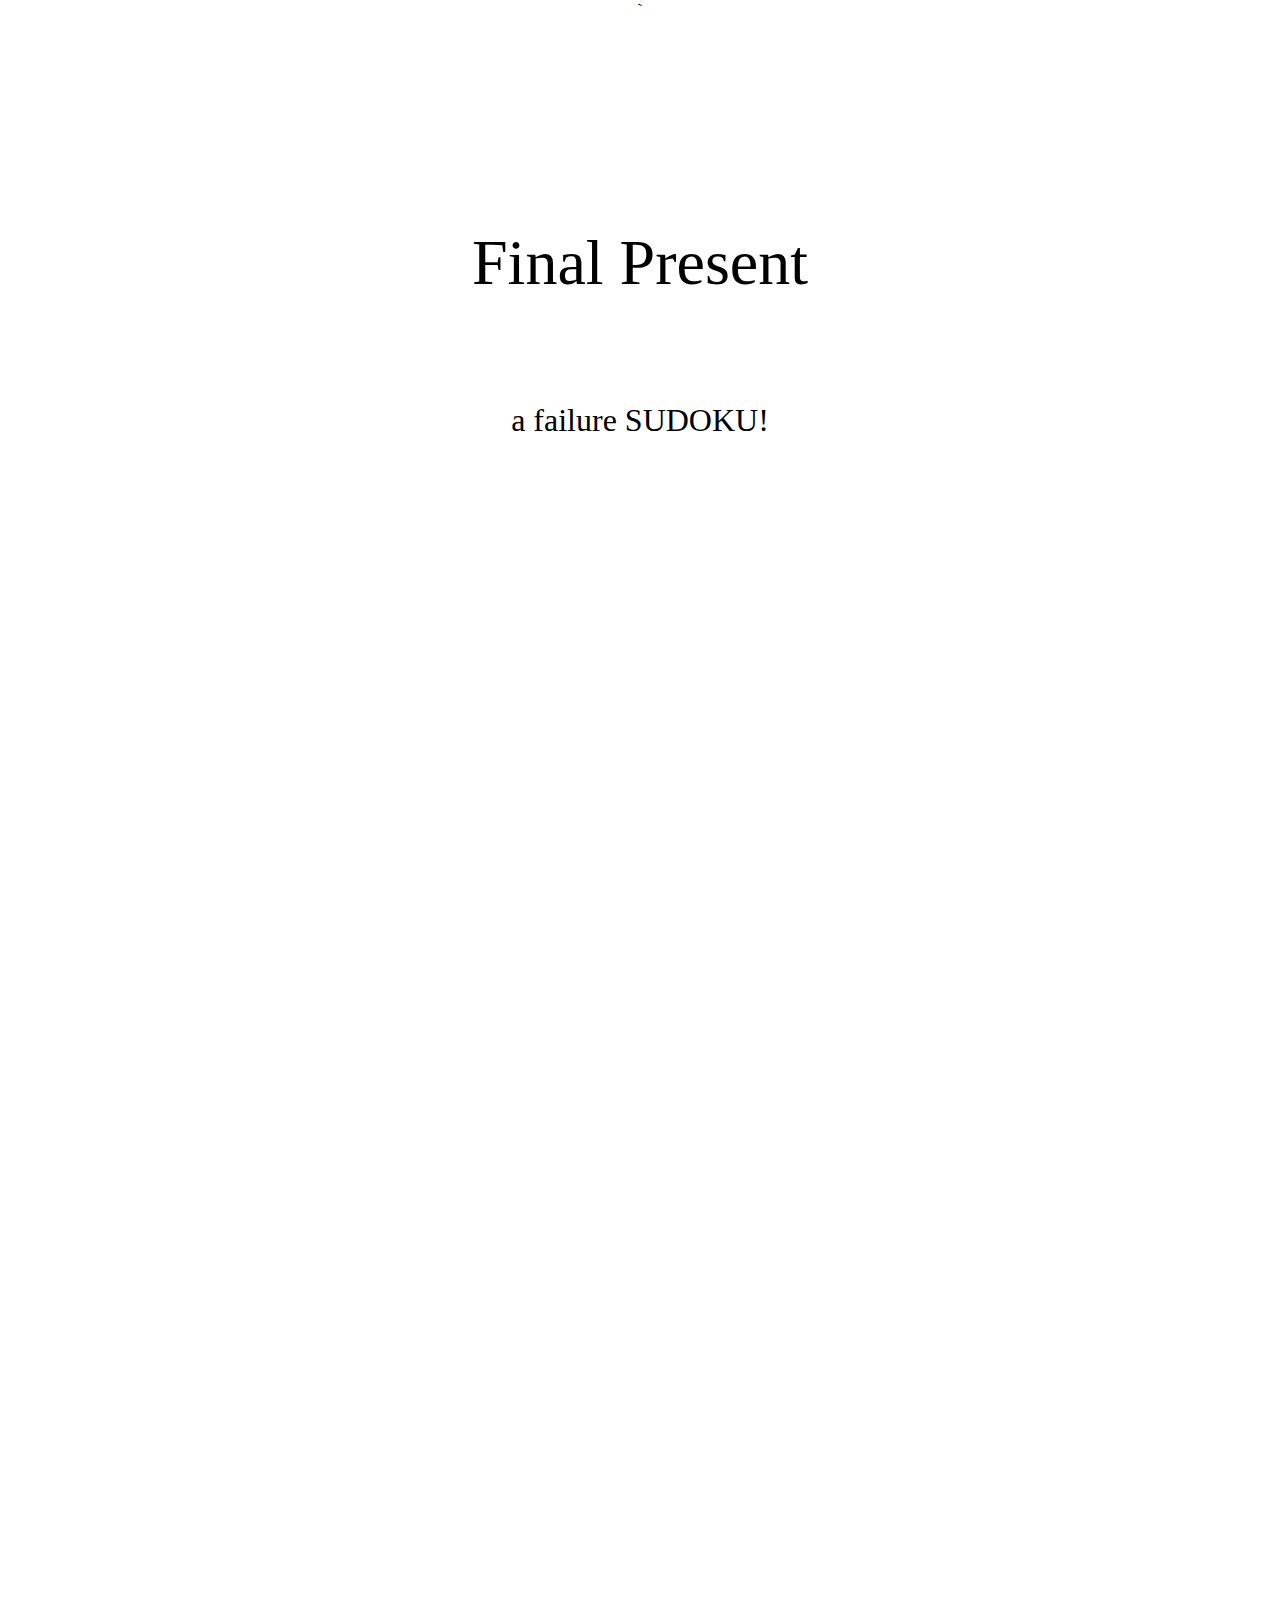
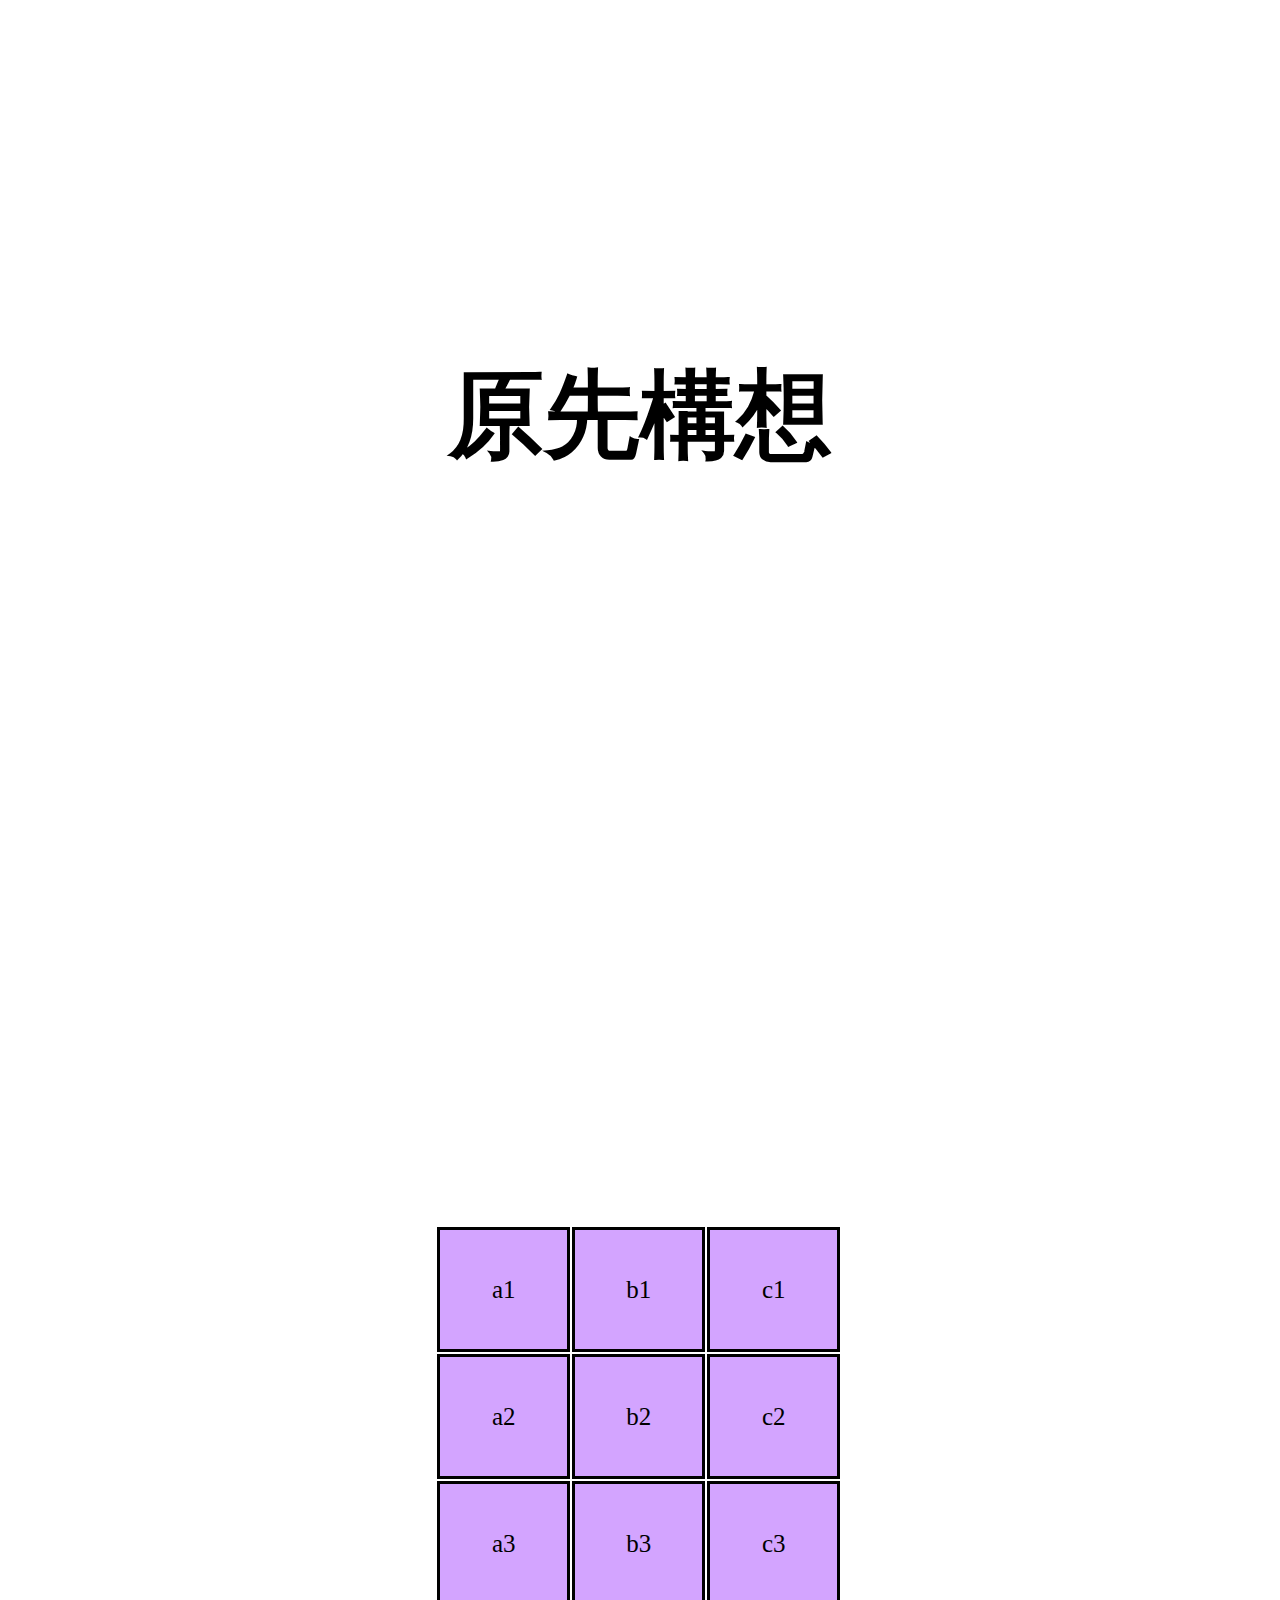
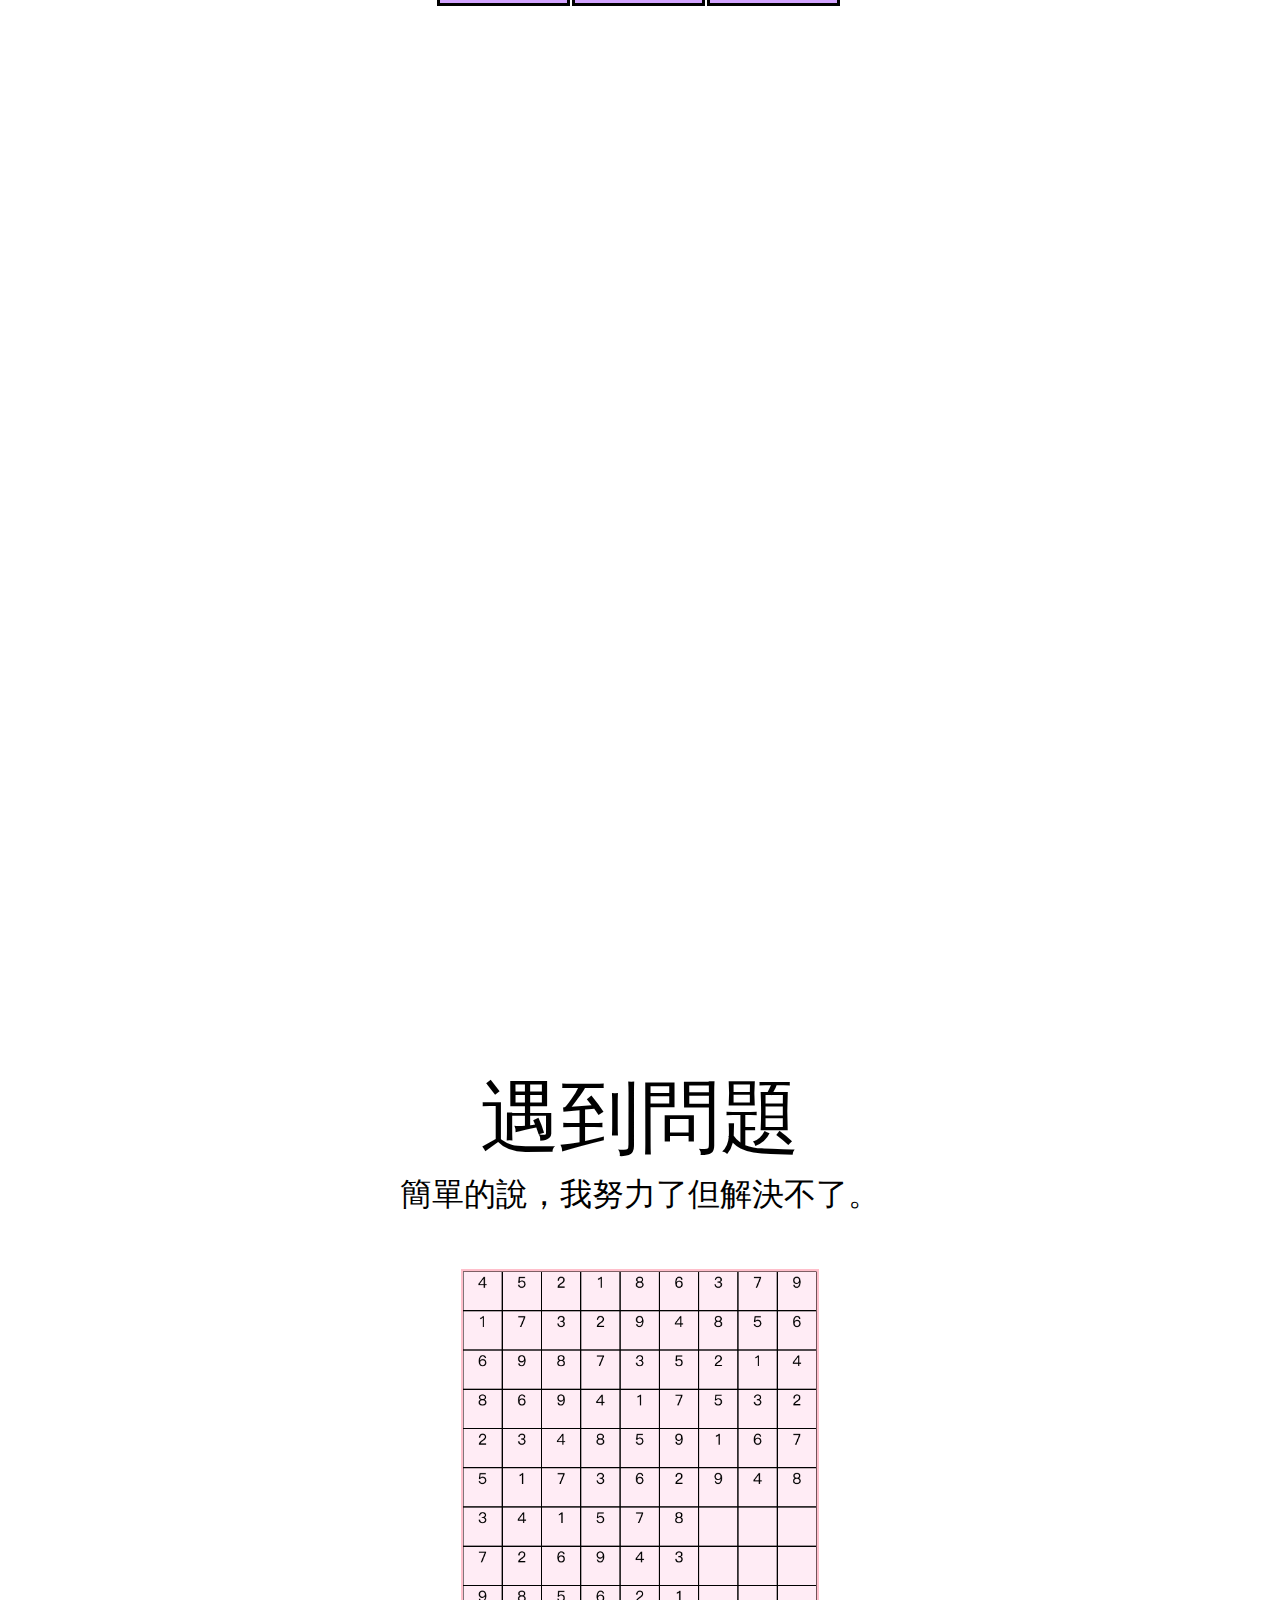
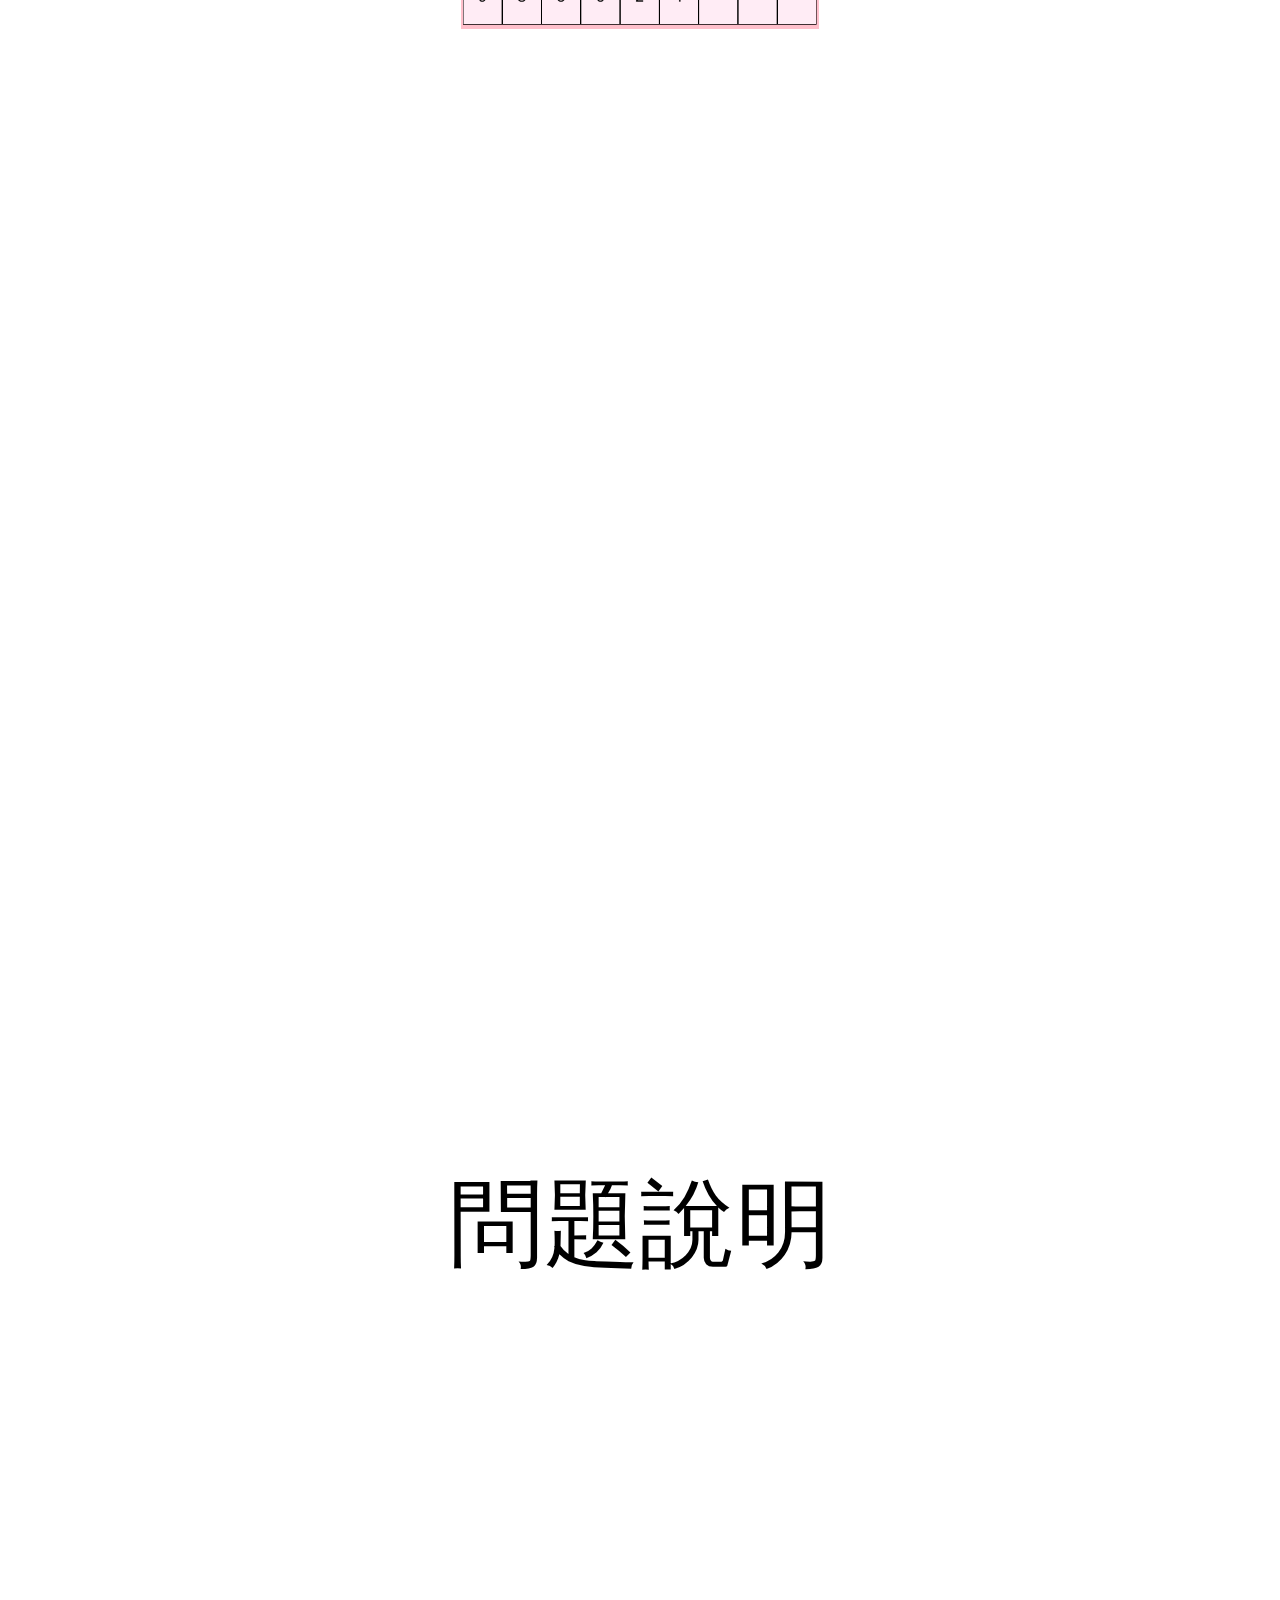
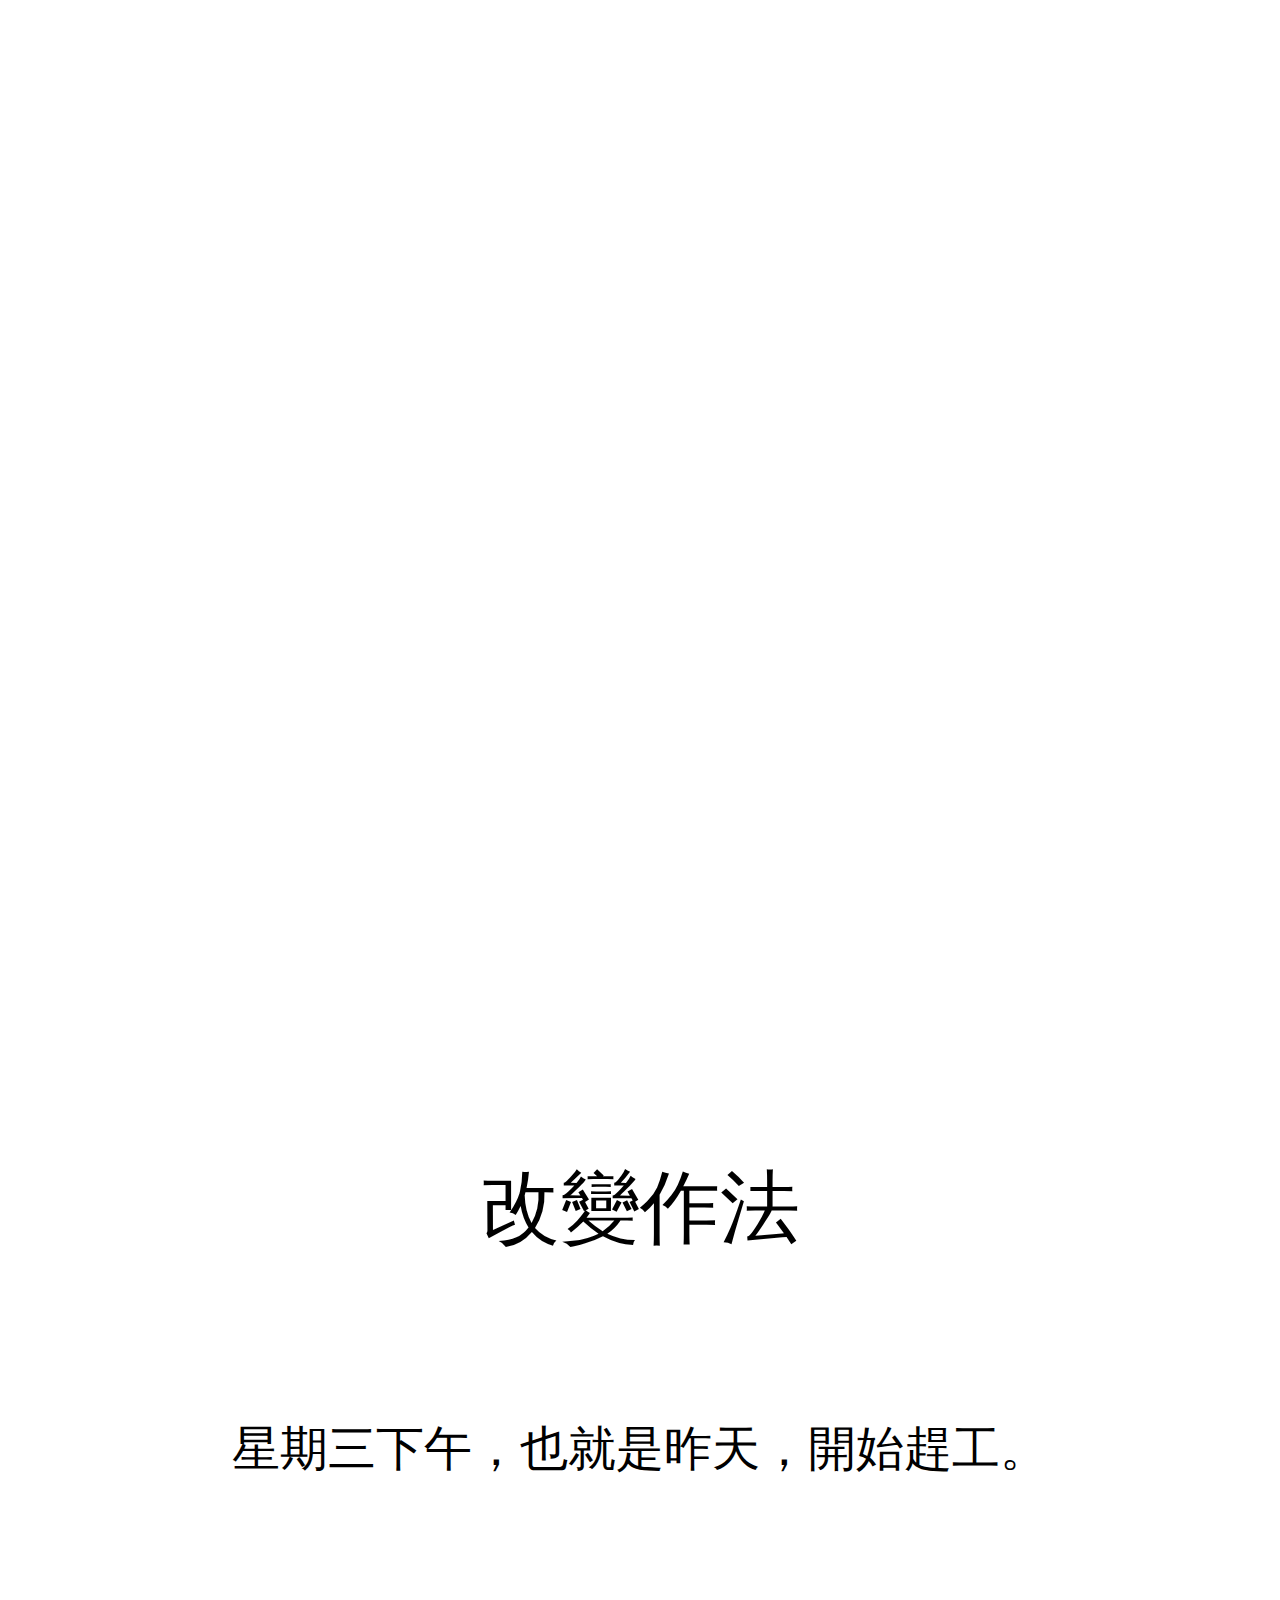
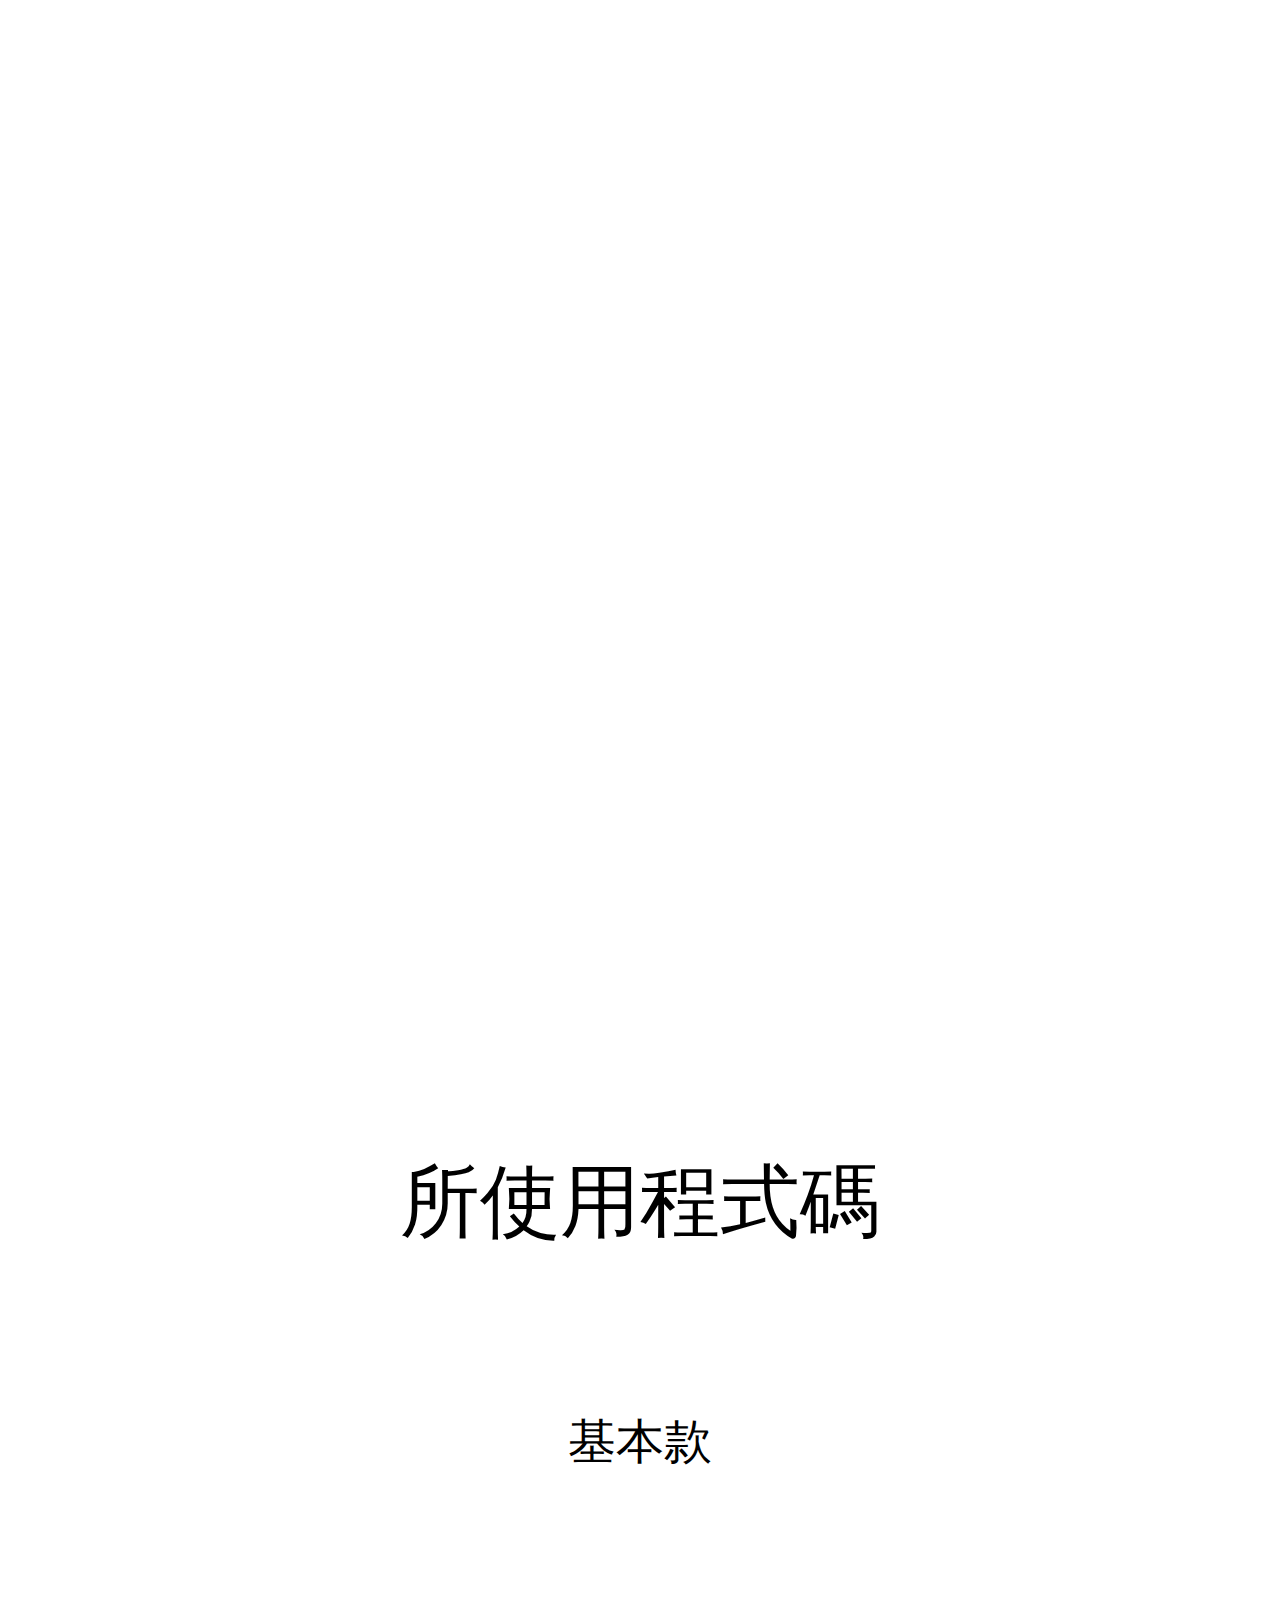
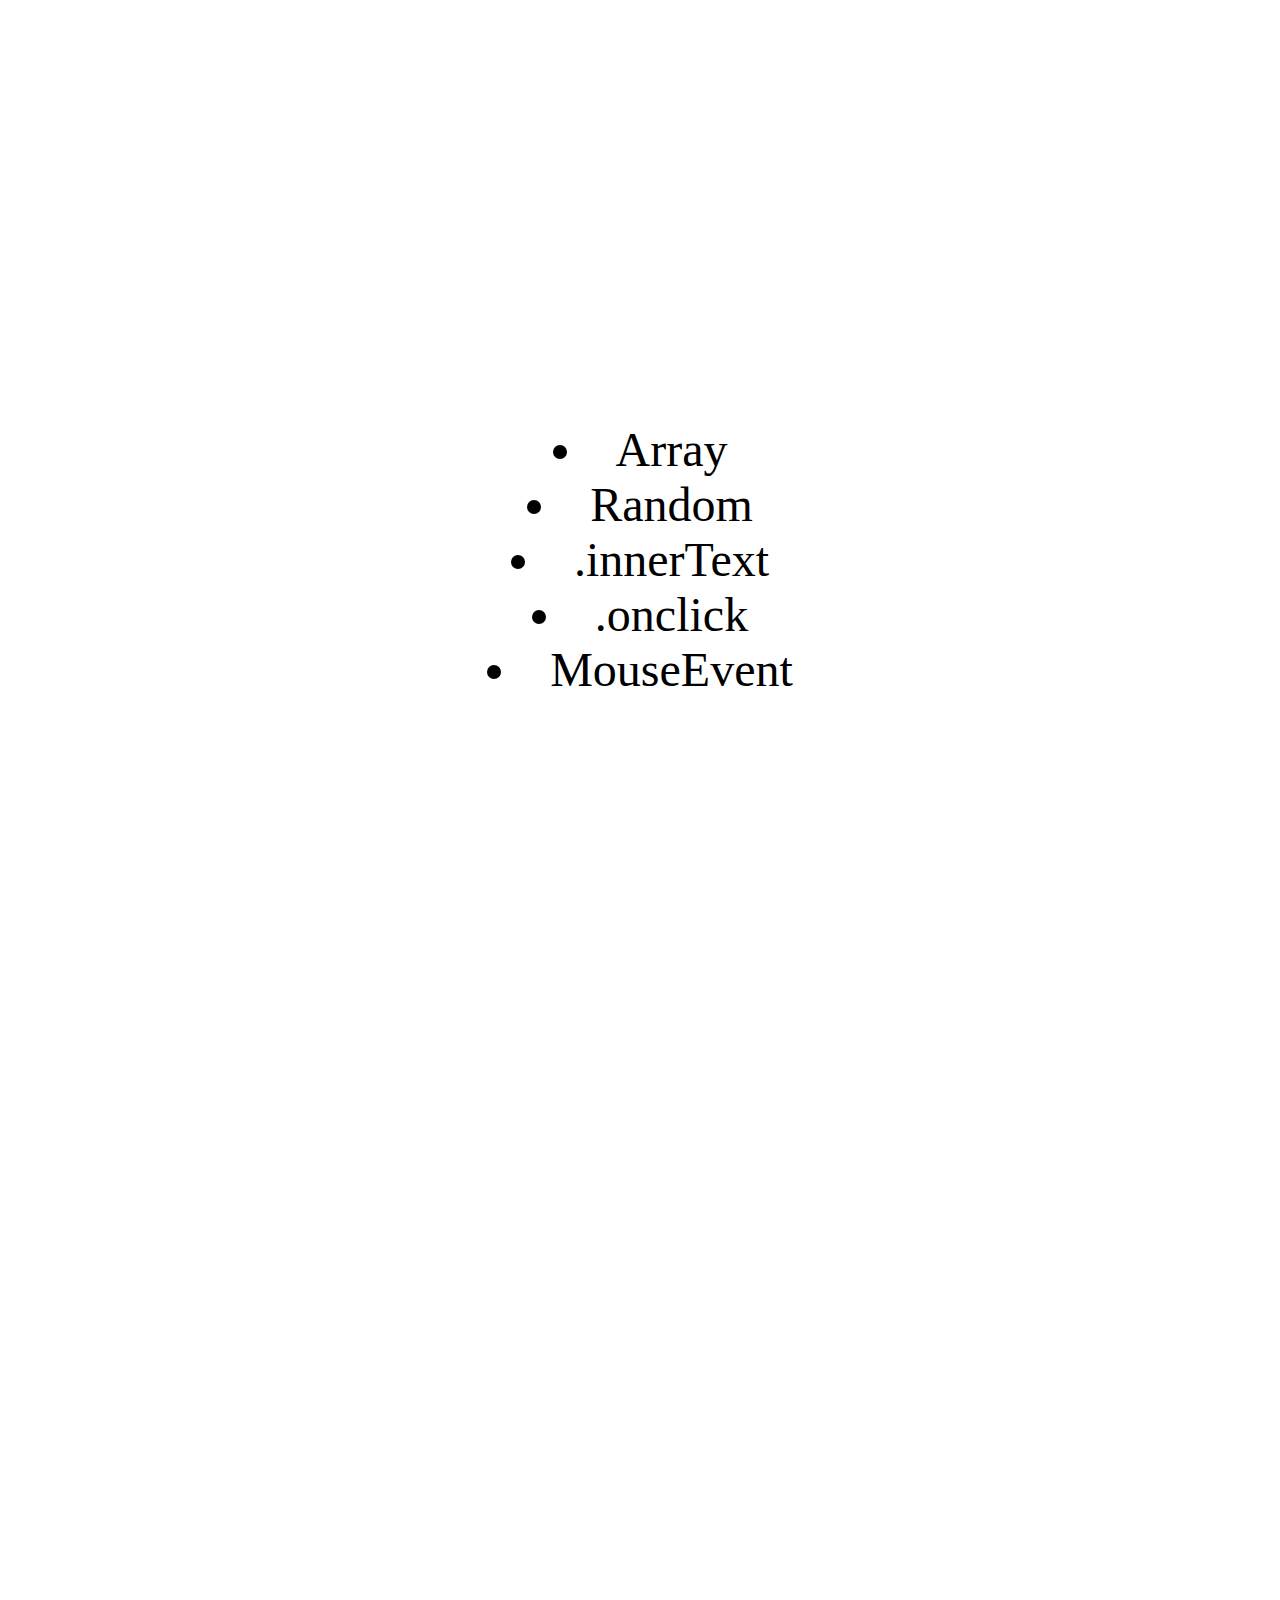
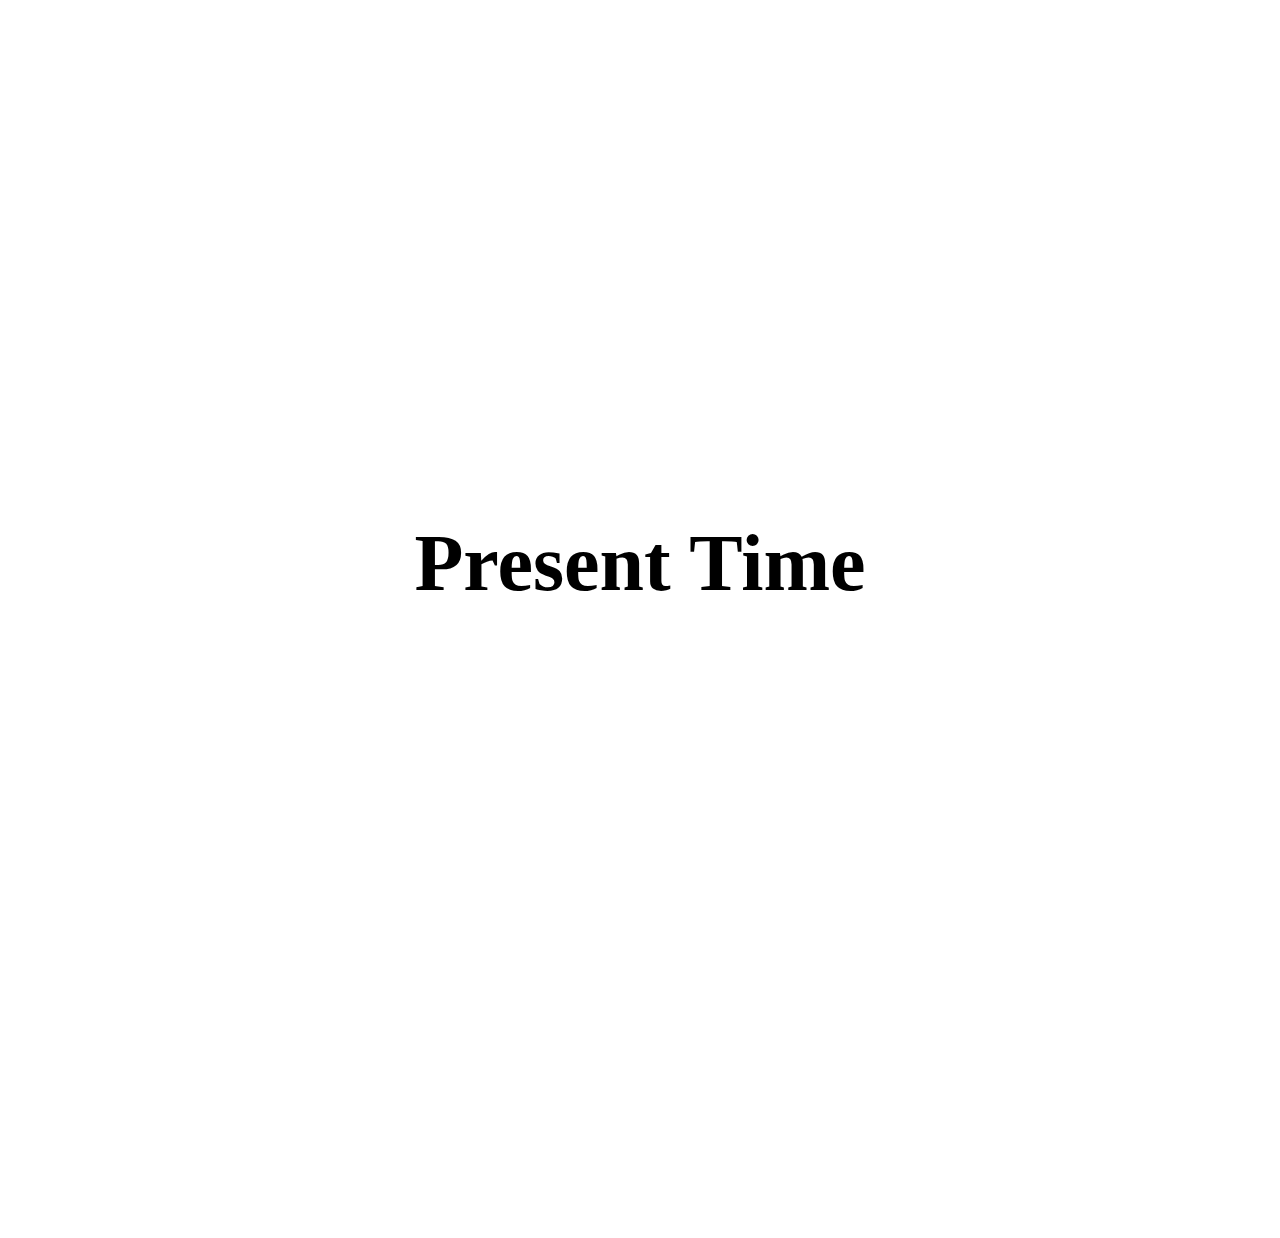
<file: index.html>
<!DOCUTYPE HTML>
<html>
<head>
	<meta charset=UTF-8>
	<title>期末報告</title>
	<link rel="stylesheet" type="text/css" href="report01.css">
</head>
<body>｀
        <div id="one">
            <p id="til" class="til">Final Present</p>
            <p class="til">a failure SUDOKU!</p>
        </div>

        <div id="ele" style="display: none;">
            <div id="sel">
                <ol><a href="#one">Homepage</a></ol>
                <ol><a href="#two">First</a></ol>
                <ol><a href="#fou">Problem</a></ol>
                <ol><a href="#six">What</a></ol>
                <ol><a href="#sev">Change</a></ol>
                <ol><a href="#eig">Code</a></ol>
                <ol><a href="#ten">Present</a></ol>
                <ol><a href="class.html">SUDOKU</a></ol>
            </div>
        </div>

        <div id="appear"><a href="#ele" onclick="disappear()" id="aa">Appear</a></div>

        <div class="pic" id="pic01">
            <!-- <img  class="shxt02" src="https://truth.bahamut.com.tw/s01/201710/e9701c2864016ca07e386896c6b91892.JPG" alt="米津玄師" width="100%" height="720px" title="米津玄師" id="little01"> -->
        </div>
        <div id="two">
            <h2>原先構想</h2>
        </div> 

        <div id="thr">
            <table>
                <tr>
                    <td>a1</td>
                    <td>b1</td>
                    <td>c1</td>
                </tr>

                <tr>
                    <td>a2</td>
                    <td>b2</td>
                    <td>c2</td>
                </tr>
                
                <tr>
                    <td>a3</td>
                    <td>b3</td>
                    <td>c3</td>
                </tr>
            </table>
        </div>

        <div class="pic" id="pic02"></div>

        <div id="fou">
            <p id="ff" class="ff">遇到問題</p>
            <p class="ff">簡單的說，我努力了但解決不了。</p>
            <img  class="shxt02" src="miii.png" alt="問題九宮格"height=" 360px" title="問題九宮格" id="little01"> 
        </div>

        <div class="pic" id="pic03"></div>

        <div id="six">
            <p id="sisi">問題說明</p>
        </div>

        <div class="pic" id="pic04"></div>

        <div id="sev">
            <p class="sese" id="sese">改變作法</p>
            <p class="sese">星期三下午，也就是昨天，開始趕工。</p>
        </div>

        <div class="pic" id="pic05"></div>

        <div id="eig">
            <p class="eiei" id="eiei">所使用程式碼</p>
            <p class="eiei">基本款</p>
        </div>

        <div id="nin">
            <nav>
                <li>Array</li>
                <li>Random</li>
                <li>.innerText</li>
                <li>.onclick</li>
                <li>MouseEvent</li>
            </nav>
        </div>

        <div class="pic" id="pic06"></div>

        <div id="ten">
            <h2 id="tete" href="class.html">Present Time</h2>
        </div>

        <script>
            var cc = 1;
            function disappear(){
                var dis = document.getElementById("ele");
                if(cc == 0){
                    dis.style.display = "none";
                    cc = cc + 1;
                }else{
                    dis.style.display = "";
                    cc = cc - 1;
                }
            }
        </script>
</body>
</html>
</file>
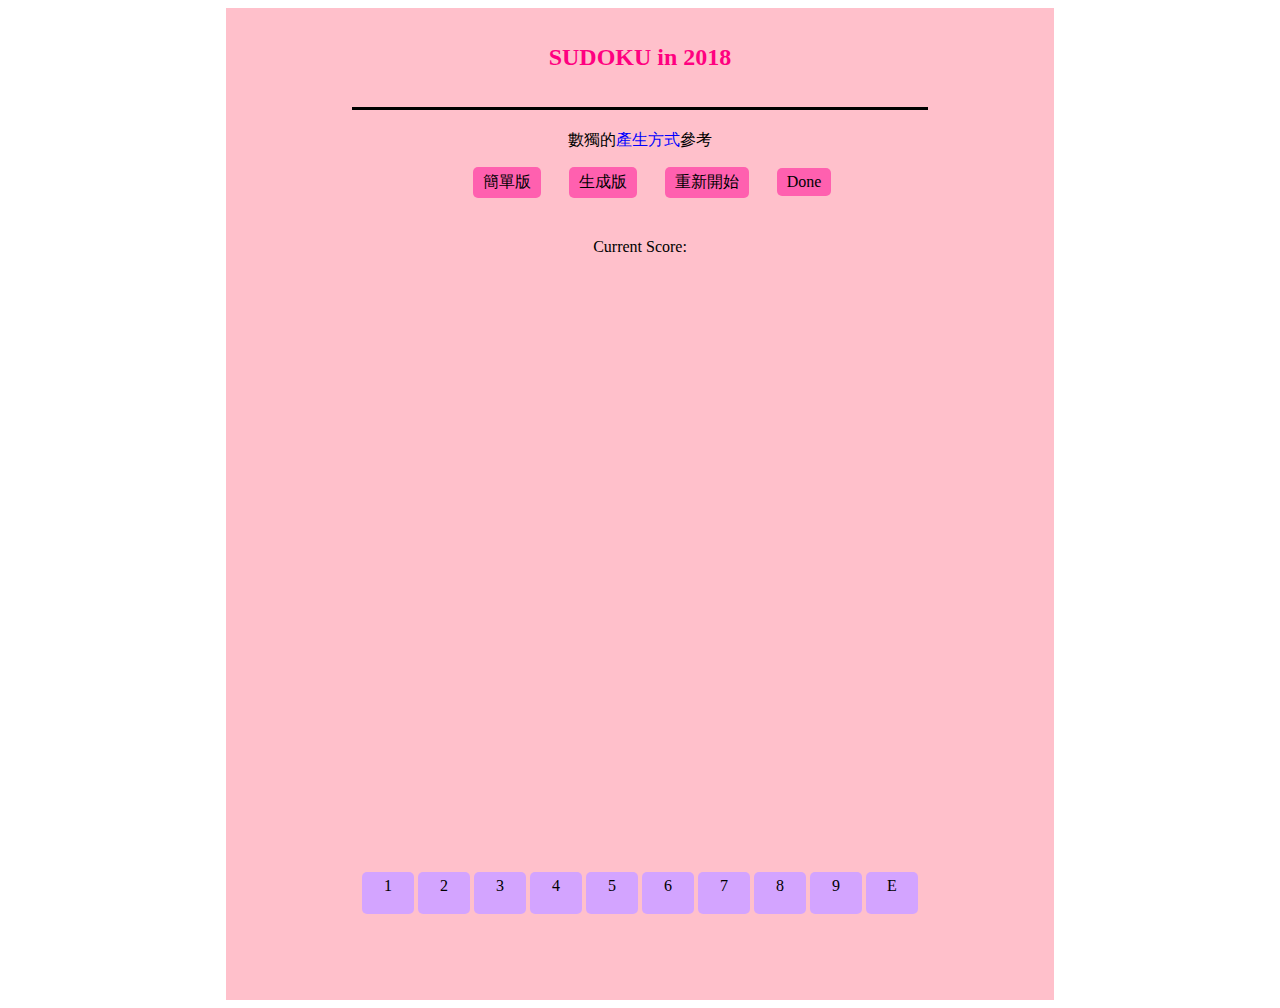
<file: class.html>
<!DOCUTYPE HTML>
<html>
<head>
	<meta charset=UTF-8>
	<title>數獨小遊戲</title>
	<link rel="stylesheet" type="text/css" href="kabk_sudoku.css">
	<script type="text/javascript" src="kabk_sudoku.js"></script>
	<script type="text/javascript" src="kabk_choose.js"></script>
</head>
<body>
	<article id="container">
		<h2>SUDOKU in 2018</h2>
		<p align=center>數獨的<a href="https://tw.answers.yahoo.com/question/index?qid=20081206000016KK00677">產生方式</a>參考</p>
		<div id="divvv">
			<nav align=center>
				<ol id="easy01" onclick="te()">簡單版</ol>
				<ol><a src="kabk_sudoku.js" onclick="getta()">生成版</a></ol>
				<ol><a src="kabk_choose.js" onclick="retry()">重新開始</a></ol>
				<ol><a src="kabk_choose.js" onclick="nonono()">Done</a></ol>
			</nav>

			<nav id="vava" style="display: none;">
				<ol id="nothing01"><a src="kabk_choose.js" onclick="alrea()">第一解</a></ol>
				<ol id="nothing02"><a src="kabk_choose.js" onclick="make()">第二解</a></ol>
				<ol id="nothing03"><a onclick='alert("鏡射法，將題庫各種鏡射，尚未想到解法。");'>第三解</a></ol>
			</nav>
			<p id="score" src="kabk_choose.js" align=center>Current Score: </p>
			
			<script>
				var s = 0;
				function te(){
					if(s == 0){
						var ss = document.getElementById("vava");
						ss.style.display = "block";
						s = s + 1;
					}else{
						document.getElementById("vava").style.display = "none";
						s = s - 1;
					}
				}
			</script>
		</div>
	</article>

	<footer>
		<nav align=center>
			<li class="#contextmenu" onclick="a001()">1</li>
			<li class="#contextmenu" onclick="a002()">2</li>
			<li class="#contextmenu" onclick="a003()">3</li>
			<li class="#contextmenu" onclick="a004()">4</li>
			<li class="#contextmenu" onclick="a005()">5</li>
			<li class="#contextmenu" onclick="a006()">6</li>
			<li class="#contextmenu" onclick="a007()">7</li>
			<li class="#contextmenu" onclick="a008()">8</li>
			<li class="#contextmenu" onclick="a009()">9</li>
			<li class="#contextmenu" onclick="a010()">E</li>
		</nav>
	</footer>
</body>
</html>
</file>
<file: report01.css>
*{
    margin:auto;
    /* border-style: solid;
    border-width: 1px; */
    text-align: center;
}

#ele{
    height: 80px;
    background-color: bisque;
    padding: 0;
    position: fixed;
    width:1152px;
    margin-top: -13em;
}

ol{
    display: inline-block;
    width: 5em;
    background-color: beige;
    border-radius:5px;
    padding:5px 10px;
    margin-left: 1em;
    margin-top: 1em;
}

body{
    padding: 0 10%;
}

div{
    padding:0 10%;
    height: 720px;
}

tr, td{
    height: 5em;
    width: 5em;
    font-size: 125%;
    border-style: solid;
    border-width: 3px;

    background-color: #d3a4ff;
    margin: 10% 0;
}

div{
    padding: 0;
}

#til{
    font-size: 4em;
    margin-top: 20%;
}

.til{
    margin: auto;
    font-size: 2em;
    margin-top: 10%;
}

#pic01 {
    background-image: url('https://truth.bahamut.com.tw/s01/201710/e9701c2864016ca07e386896c6b91892.JPG');
    height: 750px;
  }

  div#two > h2{
      font-size: 6em;
      margin: 25% 0;
  }

#pic02 {
    background-image: url('mii.png');
}

.pic{
    min-height: 500px;
    background-attachment: fixed;
    background-position: center;
    background-repeat: no-repeat;
    background-size: cover;
}

table{
    margin: 15% 30%;
}

.ff{
    font-size: 2em;
}

#ff{
    font-size: 5em;
}

#little01{
    margin: 5% 0;
}

#pic03{
    background-image: url('https://f4.bcbits.com/img/a0849934538_10.jpg');
}

 #sisi{
    font-size: 6em;
    margin: 25% 0;
}

#pic04{
    background-image: url('katsuha.jpg');
}

#pic05{
    background-image: url('https://i.ytimg.com/vi/w4iL6aUwMZ4/maxresdefault.jpg');
}

#sese{
    font-size:5em;
}

.sese{
    font-size: 3em;
    margin: 15% 0;
}

#eiei{
    font-size: 5em;
}

.eiei{
    font-size: 3em;
    margin: 15% 0;
}

nav{
    padding:0 30%;
    margin: 15% 0;
}

li{
    font-size: 3em;
}

#pic06{
    background-image: url('huei.jpg');
}

#tete{
    font-size: 5em;
    margin: 25% 0;
}

#appear{
    height: 3.5em;
    width: 5em;
    position: fixed;
    padding-top: 1.5em;

    margin-top: -14em;
    margin-left: 75em;
    background-color: antiquewhite;
}

a:link, a:visited{
    text-decoration: none;
    color:#ff00ff;
    }

a:hover{
    color:#ff79bc;
}
</file>
<file: kabk_sudoku.css>
article{
    width: 36em;
    height: 50em;
    margin: auto;
    background-color: #FFC0CB;
    padding:0 10%;
    
}

h2{
    text-align: center;
    border-bottom-color: black;
    border-bottom-style:solid;
    font-size: 4.5 em;
    color:#ff0080;
    padding-top: 1.5em;
    padding-bottom: 1.5em;
}

div.chos{
    float: left;
    margin: auto;
    font-size: 1.5em;
    height: 61px;
    width: 61px;
    /* margin-left: 0.5em;
    margin-top: 0.5em; */
    background-color:#FFECF5;
    text-align: center;

    /* border-color :pink; */
	/* border-style:solid; */
}

div.chos:nth-of-type(9n+2){clear:both;}

nav > ol{
    display: inline-block;
    margin: auto;
    margin-left:1.5em; 
    background-color: #FF60AF;
    border-radius:5px;
    padding:5px 10px;
    margin-bottom: 1.5em;
}

nav > li{
    display: inline-block;
    list-style-type: none;
    background-color: #d3a4ff;
    border-radius:5px;
    padding:5px 10px;
    margin-bottom: 1.5em;
    height: 2em;
    width: 2em;
    text-align: center;
    margin-top: 2em;
}

footer{
    width: 36em;
    height: 10em;
    margin: auto;
    background-color: #FFC0CB;
    padding:0 10%;
    padding-top: 2em;
}

.nothing{
    display: block;
    margin-top: -1.5em;
    /* border-color: white;
    border-style: solid; */
    text-align: center;
    width: 3em;
    margin-left: 117px;
}

#vava{
    margin-left: 9em;
}

a:link, a:visited{
    text-decoration: none;
    color:blue;
}

a:hover{
    color:red;
}
</file>
